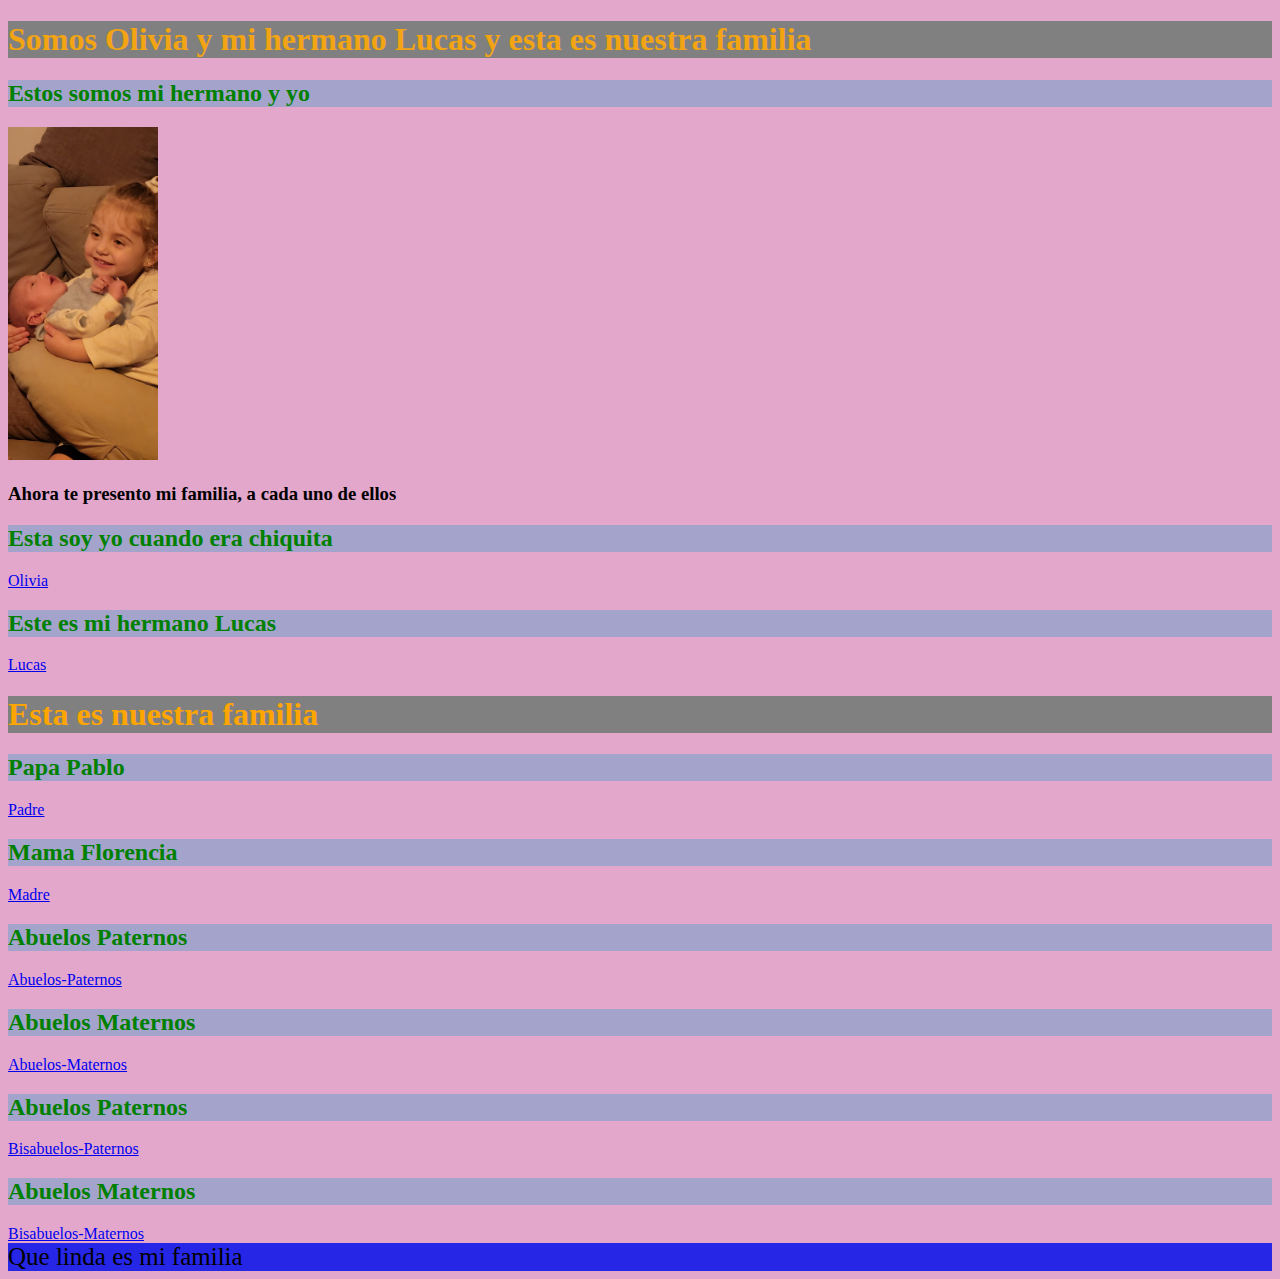
<file: index.html>
<!DOCTYPE html>
<html lang="es">
<head>
    <meta charset="UTF-8">
    <meta name="viewport" content="width=device-width, initial-scale=1.0">
    <title>Olivia y Lucas</title>
   <link rel="stylesheet" href="ccs/styles.css">
   <link rel="shortcut icon" href="imagenes/hermanos-1.jpg" type="image/x-icon">
</head>
<body>
   <header> 
    <h1 style="color: rgb(243, 164, 18); background: gray">Somos Olivia y mi hermano Lucas y esta es nuestra familia</h1>
    <h2>Estos somos mi hermano y yo</h2>
     <img src="imagenes/hermanos-1.jpg" alt="Foto de Olivia y Lucas" width="150">
     <h3>Ahora te presento mi familia, a cada uno de ellos</h3>
    </header>
    <nav>
    <h2>Esta soy yo cuando era chiquita</h2>
    <a href="pages/Olivia.html">Olivia</a>
    <h2>Este es mi hermano Lucas</h2>
    <a href="pages/Lucas.html">Lucas</a>
     <h1>Esta es nuestra familia</h1>
    <h2>Papa Pablo</h2>
    <a href="pages/Padre.html">Padre</a>
    <h2>Mama Florencia</h2>
    <a href="pages/Madre.html">Madre</a>
    <h2>Abuelos Paternos</h2>
    <a href="pages/Abuelos-Paternos.html">Abuelos-Paternos</a>
    <h2>Abuelos Maternos</h2>
    <a href="pages/Abuelos-Maternos.html">Abuelos-Maternos</a>
    <h2>Abuelos Paternos</h2>
    <a href="pages/Bisabuelos-Paternos.html">Bisabuelos-Paternos</a>
    <h2>Abuelos Maternos</h2>
    <a href="pages/Bisabuelos-Maternos.html">Bisabuelos-Maternos</a>
    <footer>
        Que linda es mi familia
    </footer>





</nav>
</body>
</html>
</file>
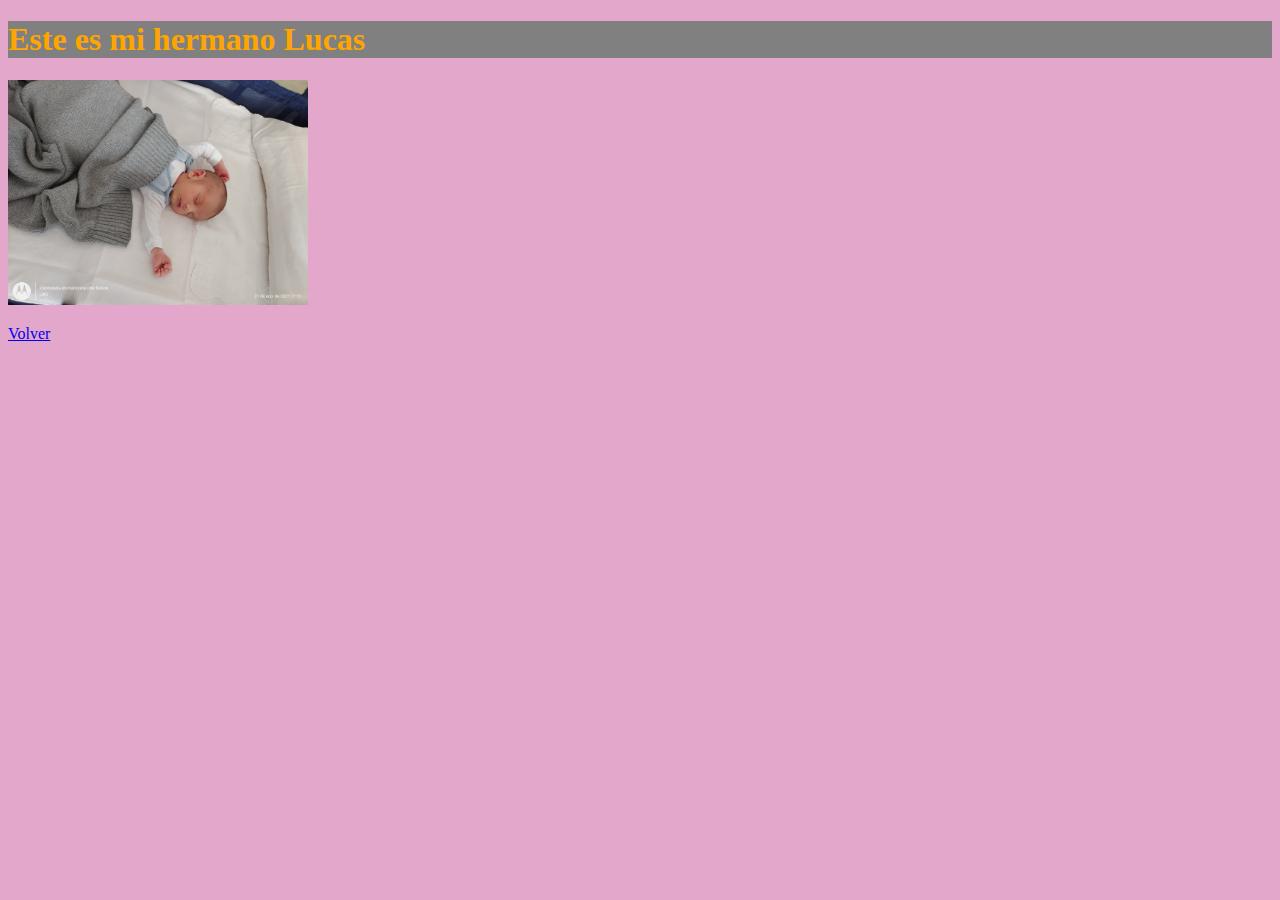
<file: pages/Lucas.html>
<!DOCTYPE html>
<html lang="en">
<head>
    <meta charset="UTF-8">
    <meta name="viewport" content="width=device-width, initial-scale=1.0">
    <title>Lucas</title>
    <link rel="stylesheet" href="../ccs/styles.css">
    <link rel="shortcut icon" href="../imagenes/hermanos-1.jpg" type="image/x-icon">
</head>
<body>
    <h1>Este es mi hermano Lucas</h1>
    <img src="../imagenes/Lucas-1.jpg" alt="Foto de Pablo" width="300">
    <p><a href="../index.html">Volver</a></p>   
</body>
</html>
</file>
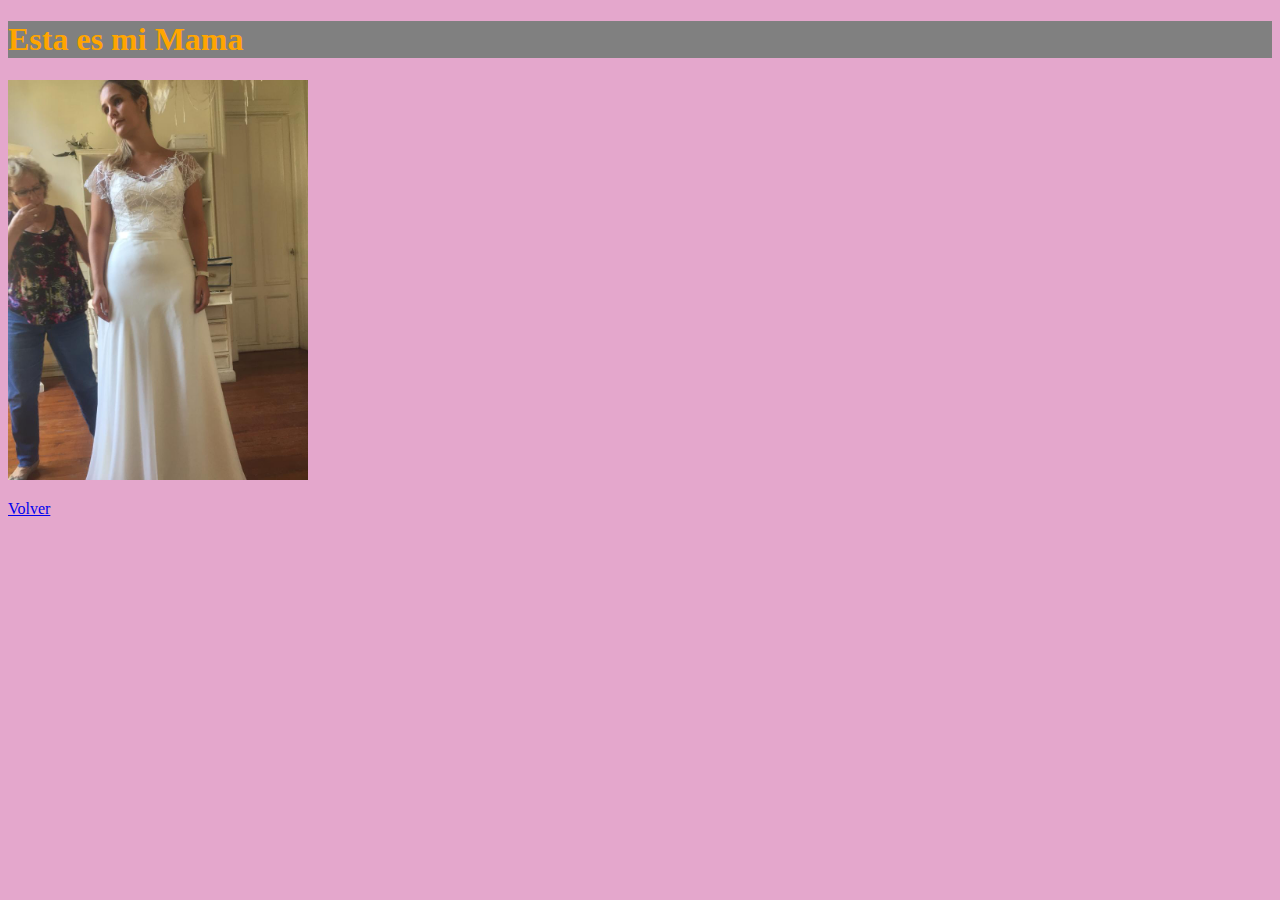
<file: pages/Madre.html>
<!DOCTYPE html>
<html lang="es">
<head>
    <meta charset="UTF-8">
    <meta name="viewport" content="width=device-width, initial-scale=1.0">
    <title>Florencia</title>
    <link rel="stylesheet" href="../ccs/styles.css">
    <link rel="shortcut icon" href="../imagenes/hermanos-1.jpg" type="image/x-icon">
</head>
<body>
    <h1>Esta es mi Mama</h1>
<img src="../imagenes/Flopy-1.jpg" alt="Foto de Flopy" width="300">
<p><a href="../index.html">Volver</a></p>
</body>
</html>
</file>
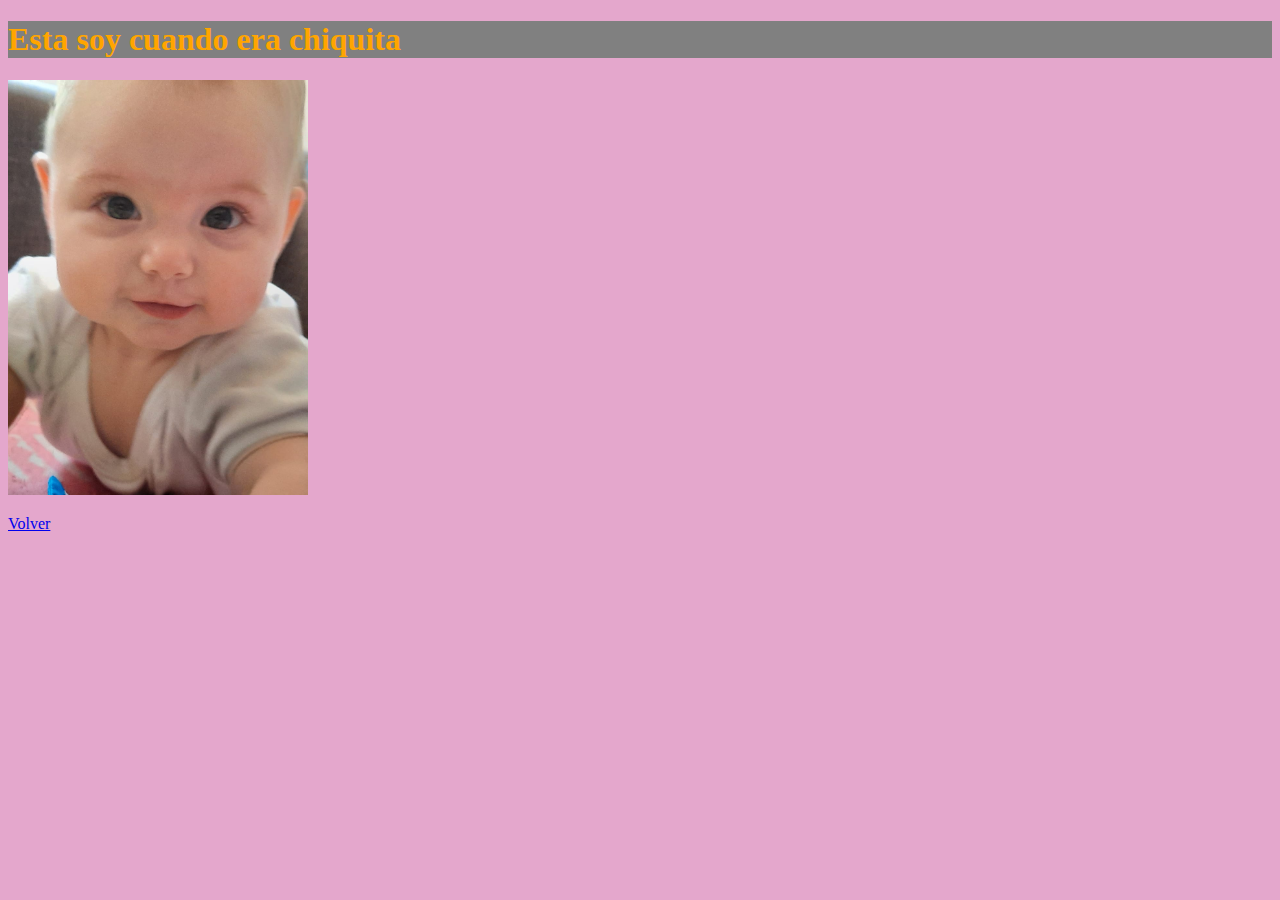
<file: pages/Olivia.html>
<!DOCTYPE html>
<html lang="en">
<head>
    <meta charset="UTF-8">
    <meta name="viewport" content="width=device-width, initial-scale=1.0">
    <title>Olivia</title>
    <link rel="stylesheet" href="../ccs/styles.css">
    <link rel="shortcut icon" href="../imagenes/hermanos-1.jpg" type="image/x-icon">
</head>
<body>
    <h1>Esta soy cuando era chiquita</h1>
    <img src="../imagenes/Olivia-1.jpg" alt="Foto de Pablo" width="300">
    <p><a href="../index.html">Volver</a></p>  
</body>
</html>
</file>
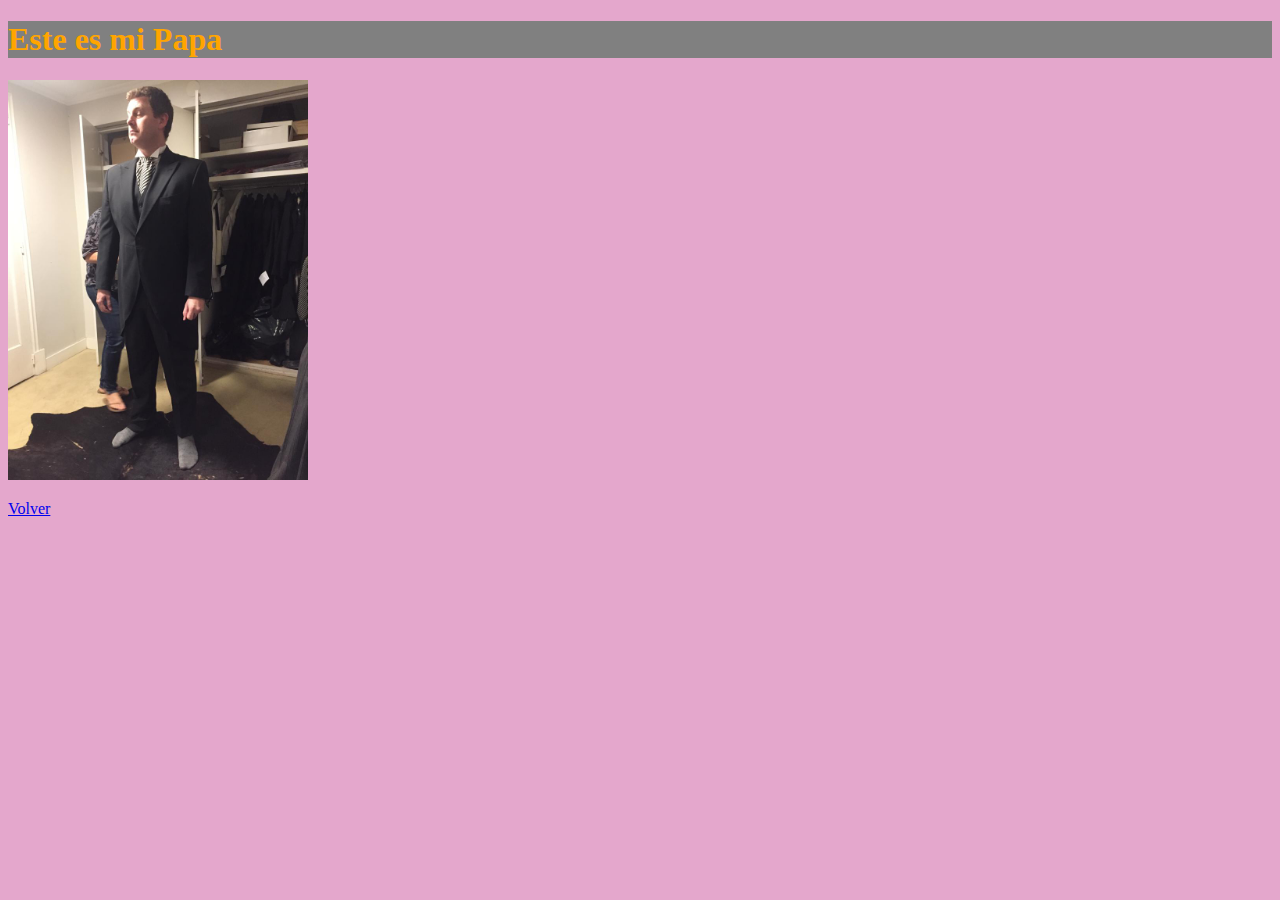
<file: pages/Padre.html>
<!DOCTYPE html>
<html lang="es>
<head>
    <meta charset="UTF-8">
    <meta name="viewport" content="width=device-width, initial-scale=1.0">
    <title>Pablo</title>
    <link rel="stylesheet" href="../ccs/styles.css">
    <link rel="shortcut icon" href="../imagenes/hermanos-1.jpg" type="image/x-icon">

</head>
<body>
<h1>Este es mi Papa</h1>
<img src="../imagenes/Pablo-1.jpg" alt="Foto de Pablo" width="300">
<p><a href="../index.html">Volver</a></p>
</body>
</html>
</file>
<file: ccs/styles.css>
h1{color:orange; background:gray}
h2{color:green; background:rgb(163, 163, 204)}
p{color:brown; background:rgb(rgb(0, 128, 75))}
body{background:rgb(228, 167, 204)}
header{margin: 80}
footer{color:black; background:rgb(38, 38, 230); font-size: 25px;

}
</file>
